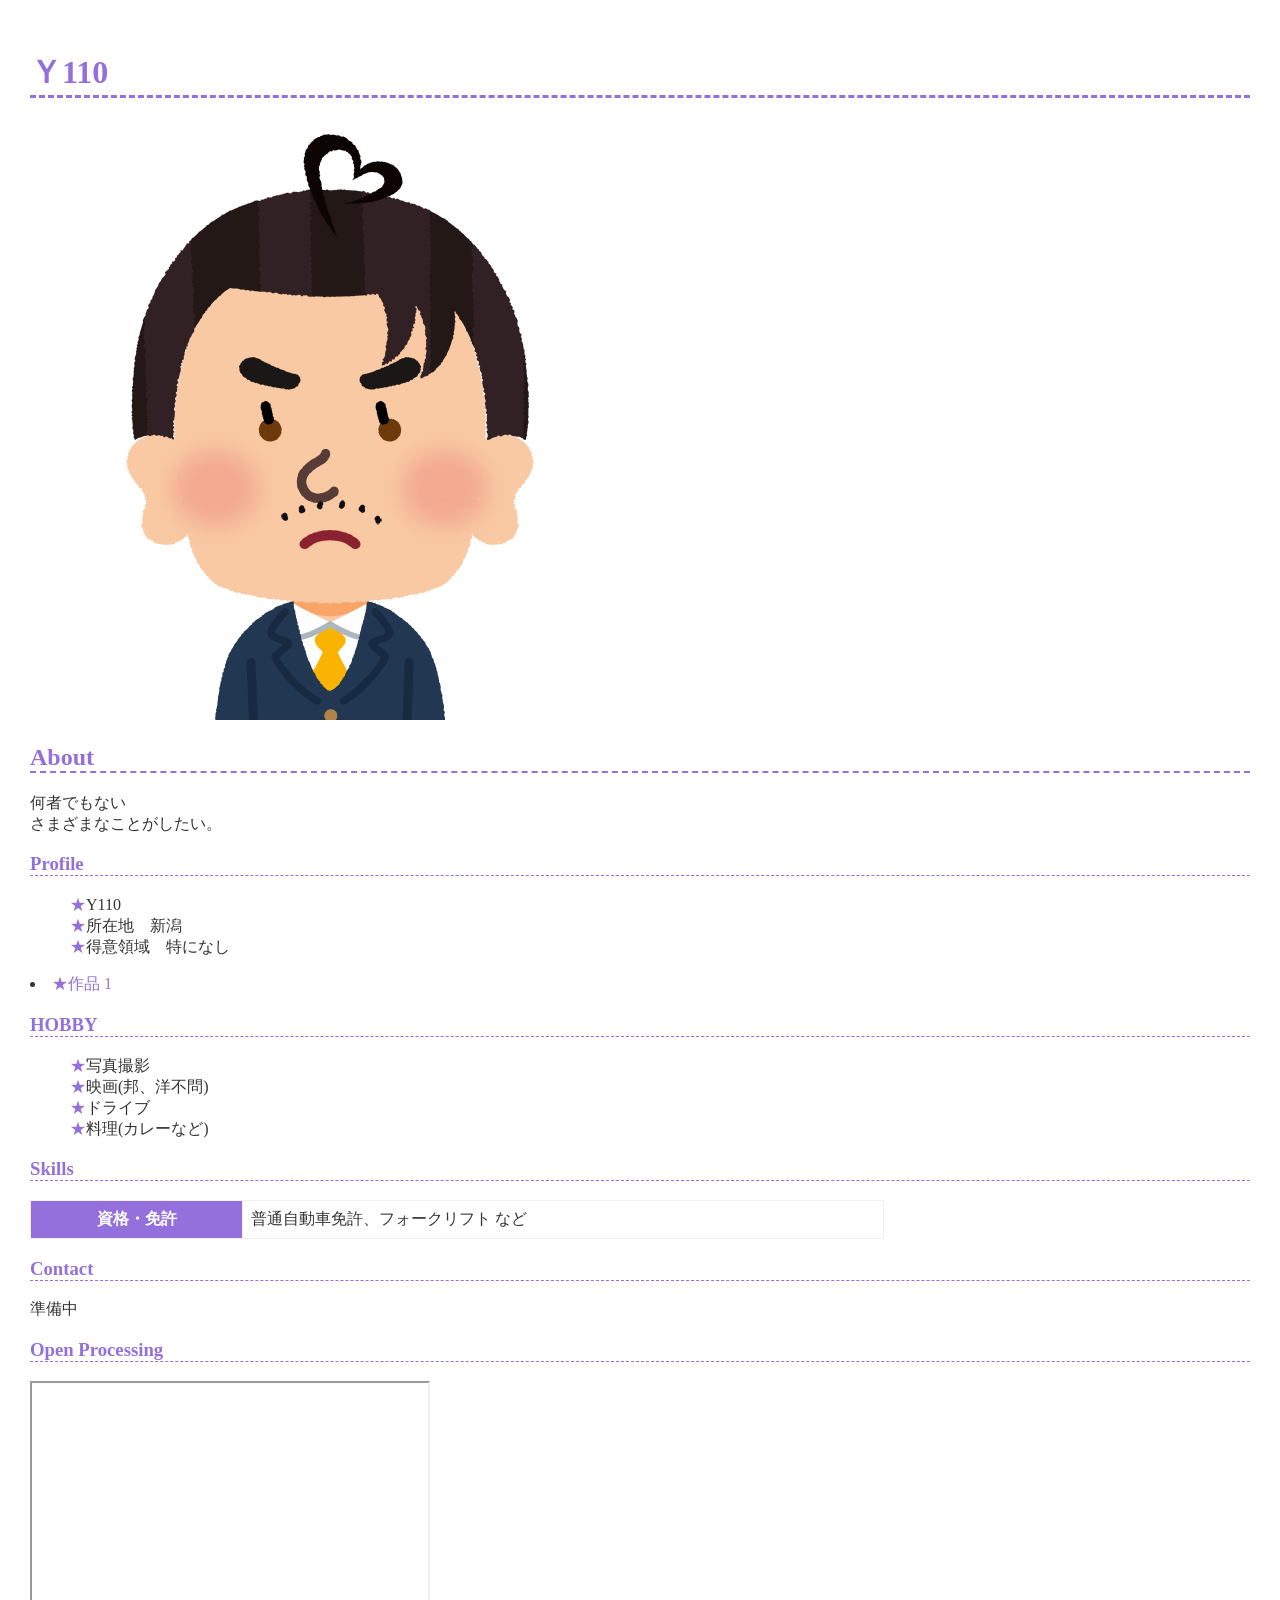
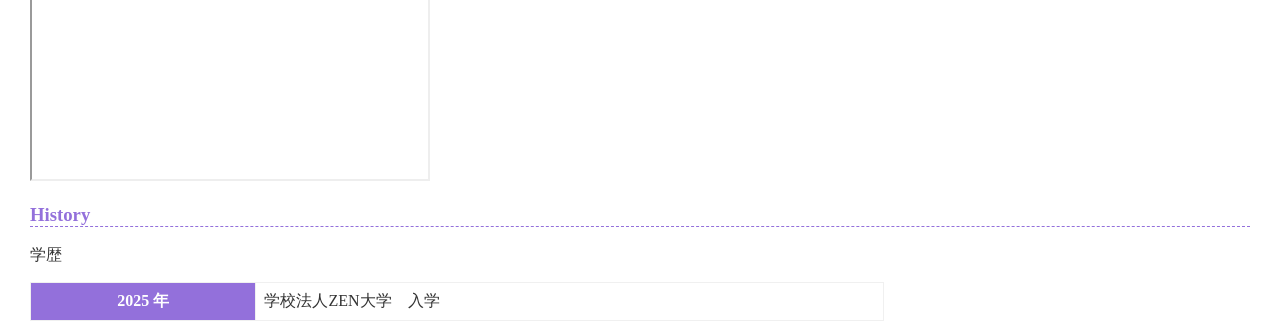
<file: index.html>
<!DOCTYPE html>
<html lang="ja">
  <head>
    <meta charset="utf-8">
    <meta name="viewport" content="width=device-width, initial-scale=1">
     <link href="style.css" rel="stylesheet">
    <title>Ｙ110のポートフォリオ</title>
  </head>
  <body>
    <h1>Ｙ110</h1>
   <img src="download20260500141938.png"> 
    <h2>About</h2>
    <p>
      何者でもない<br>
      さまざまなことがしたい。
    </p>

    <h3>Profile</h3>
    <ul>
      <li>Y110</li>
      <li>所在地　新潟</li>
      <li>得意領域　特になし</li>
    </ul>

 <li><a href="assessment.html">作品 1</a></li>
   <h3>HOBBY</h3>
    <ul>
      <li>写真撮影</li>
      <li>映画(邦、洋不問)</li>
      <li>ドライブ</li>
      <li>料理(カレーなど)</li>
    </ul>
    <h3>Skills</h3>
    <table>
    
      <tr>
        <th>資格・免許</th>
        <td>普通自動車免許、フォークリフト など</td>
      </tr>
    </table>

   
     

    <h3>Contact</h3>
    <p>準備中</p>

        <h3>Open Processing</h3>
    <iframe src="https://openprocessing.org/sketch/2958432/embed/" width="400" height="400"></iframe>
    <ul>
    </ul>

    <h3>History</h3>
    <p>学歴</p>
    <table>
      <tr>
<th>2025 年</th>
        <td>学校法人ZEN大学　入学</td>
      </tr>
    </table>
  </body>
</html>
</file>
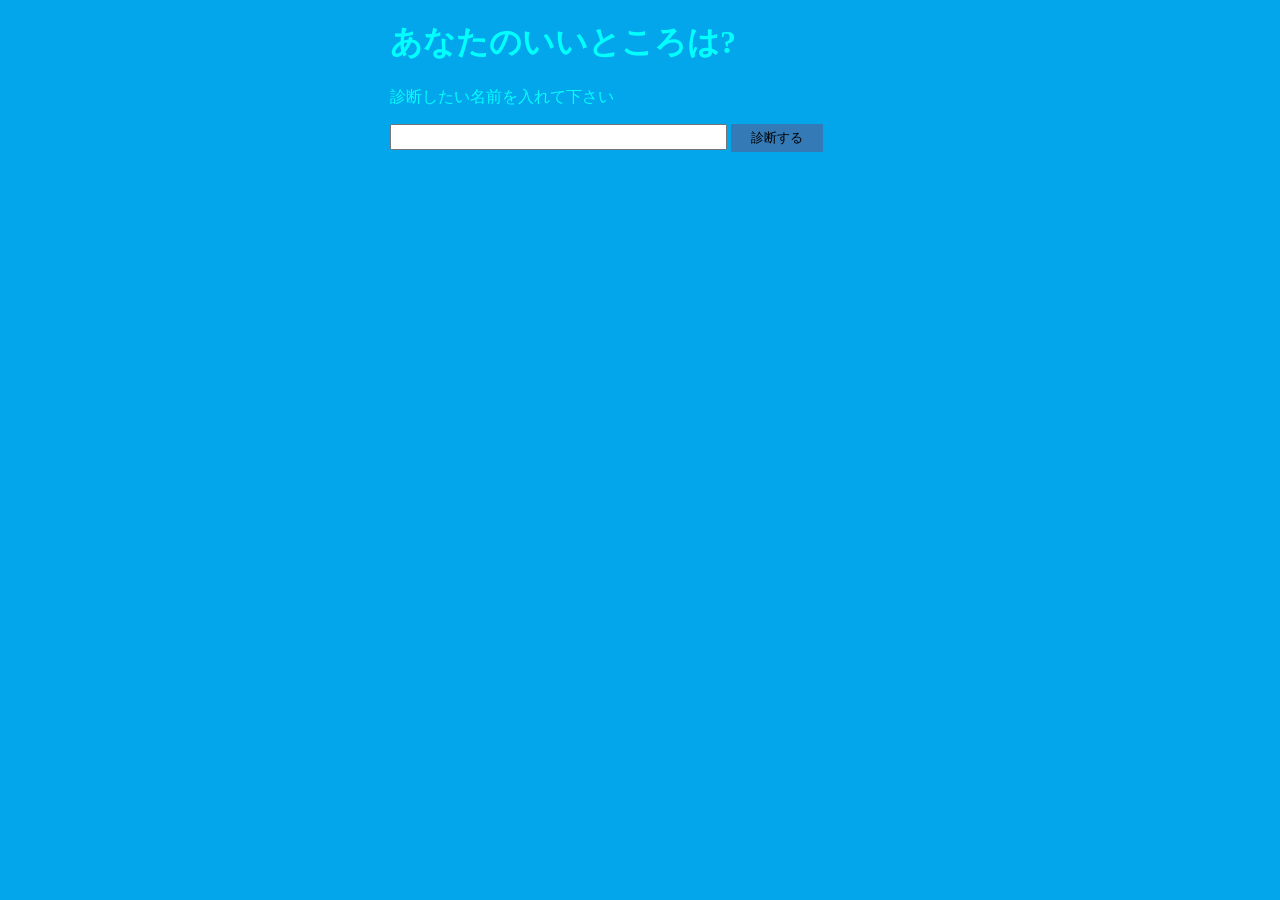
<file: assessment.html>
<!DOCTYPE html>
<html lang="ja">
  <head>
    <meta charset="UTF-8">
    <meta name="twitter:card" content="summary">
    <meta
      property="og:url"
      content="https://あなたのユーザ名.github.io/assessment/assessment.html"
    >
    <meta property="og:title" content="あなたのいいところ診断">
    <meta
      property="og:description"
      content="ZEN Studyプログラミング入門コースで制作した、「あなたのいいところ診断」サイトです。"
    >
    <link rel="stylesheet" href="assessment.css">
    <title>あなたのいいところ診断</title>
  </head>
  <body>
    <h1>あなたのいいところは?</h1>
    <p>診断したい名前を入れて下さい</p>
    <input type="text" id="user-name" size="40" maxlength="20">
    <button id="assessment">診断する</button>
    <div id="result-area"></div>
    <div id="tweet-area"></div>
    <script src="assessment.js"></script>
  </body>
</html>
</file>
<file: style.css>
/* --------------------
        全体
-------------------- */

:root {
  --theme-color: #9370db;
}

* {
  box-sizing: border-box;
}

html, body {
  width: 100%;
  height: 100%;
}

body {
  margin: 0;
  padding: 30px;
  color: #333;
}

/* --------------------
        見出し
-------------------- */

h1, h2, h3 {
  color: var(--theme-color);
  border-bottom: dashed 0.1em var(--theme-color);
}

/* --------------------
        リンク
-------------------- */

a {
  color: var(--theme-color);
  text-decoration: none;
}

/* --------------------
        リスト
-------------------- */

ul {
  list-style: none;
}
li:before {
  content: "★";
  color: var(--theme-color);
}

/* --------------------
          表
-------------------- */

table {
  border-spacing: 0;
  border-collapse: collapse;
  border: solid 1px #f0f0f0;
  min-width: 70%;
}
tr {
  background-color: #fff;
}
tr:nth-child(2n) {
  background-color: #f9f9f9;
}
th {
  background: var(--theme-color);
  color: #fff;
}
th, td {
  border: solid 1px #f0f0f0;
  padding: 0.5rem;
}
</file>
<file: assessment.css>
body {
  background-color: #04a6eb;
  color: #00ffff;
  width: 500px;
  margin-right: auto;
  margin-left: auto;
}
button {
  padding: 5px 20px;
  background-color: #337ab7;
  border-style: none;
}
input {
  height: 20px;
}
</file>
